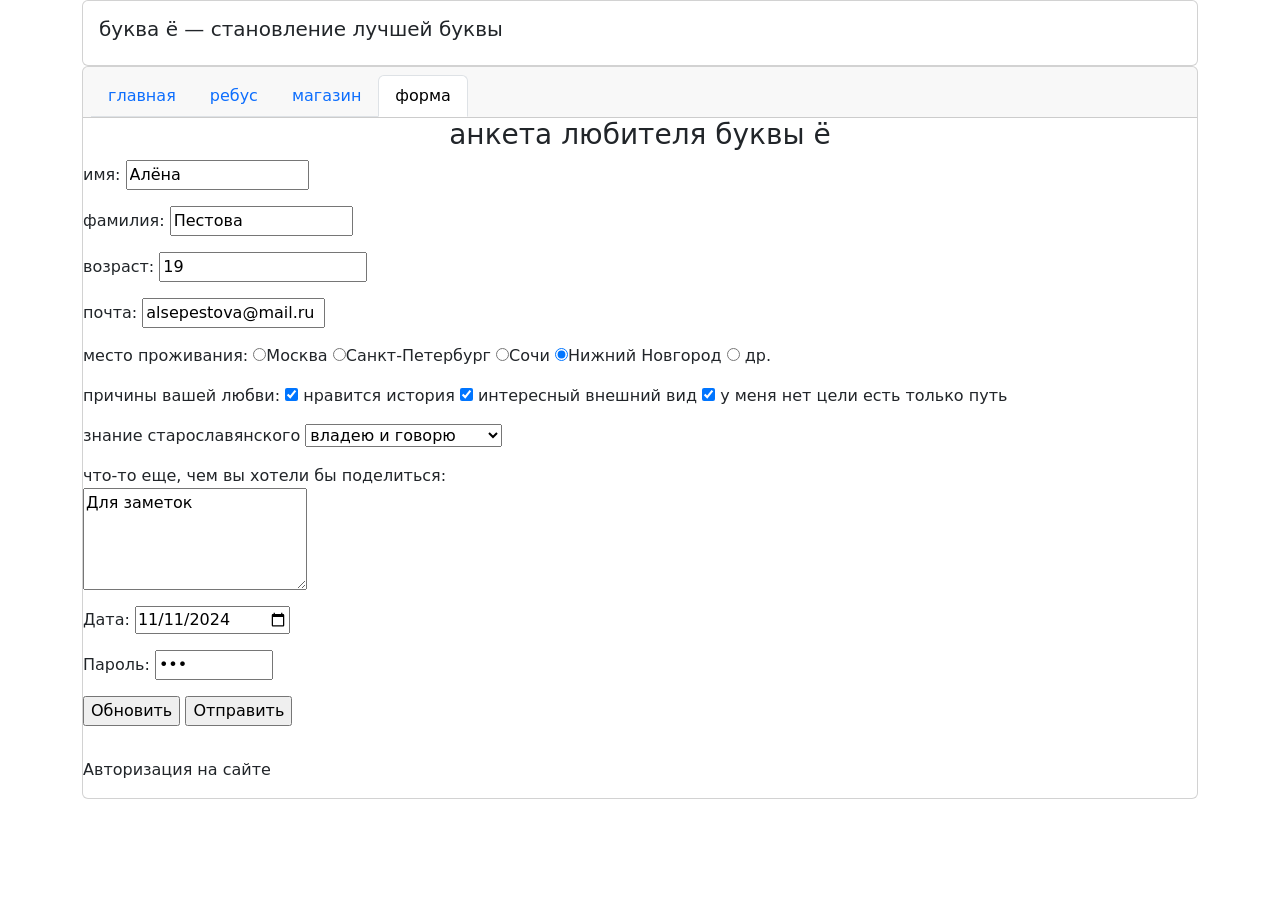
<file: anketa.html>
<html>
<head>
    <title>Анкета</title>
	 <meta charset="utf-8">
	 <meta name="viewport" content="width=device-width, initial-scale=1.0">
	<link rel="stylesheet" href="anketacss.css">
	<link href="https://cdn.jsdelivr.net/npm/bootstrap@5.0.2/dist/css/bootstrap.min.css" rel="stylesheet" integrity="sha384-EVSTQN3/azprG1Anm3QDgpJLIm9Nao0Yz1ztcQTwFspd3yD65VohhpuuCOmLASjC" crossorigin="anonymous">
    <script src="https://cdn.jsdelivr.net/npm/bootstrap@5.0.2/dist/js/bootstrap.bundle.min.js" integrity="sha384-MrcW6ZMFYlzcLA8Nl+NtUVF0sA7MsXsP1UyJoMp4YLEuNSfAP+JcXn/tWtIaxVXM" crossorigin="anonymous"></script>
	<link crossorigin="anonymous" href="https://cdn.jsdelivr.net/npm/bootstrap@5.2.2/dist/css/bootstrap.min.css"
          integrity="sha384-Zenh87qX5JnK2Jl0vWa8Ck2rdkQ2Bzep5IDxbcnCeuOxjzrPF/et3URy9Bv1WTRi" rel="stylesheet"> 
<!-- Подключение JavaScript-файлов Bootstrap и jQuery -->
    <script src="https://code.jquery.com/jquery-3.5.1.slim.min.js" integrity="sha384-DfXdz2htPH0lsSSs5nCTpuj/zy4C+OGpamoFVy38MVBnE+IbbVYUew+OrCXaRkfj" crossorigin="anonymous"></script>
    <script src="https://cdn.jsdelivr.net/npm/bootstrap@4.6.0/dist/js/bootstrap.bundle.min.js" integrity="sha384-Piv4xVNRyMGpqkS2by6br4gNJ7DXjq6IbRdtsd/7cRGqc/XqJsDHbtzX5Lp1WyE+" crossorigin="anonymous"></script>


  <script>
    function showForm() {
    document.getElementById("auth").hidden = false;
    document.getElementById("link").hidden = true;
    }
  </script>
</head>
<body>
<div class="container">
	<header class="card">
        <div class="card-body">
            <h5 class="card-title">буква ё — становление лучшей буквы</h5>
        </div>
    </header>
<div class="card">

    <navigation class="card-header">
	<ul class="nav nav-tabs card-header-tabs">
		<ul class="nav nav-tabs ">
	  <li class="nav-item">
		<a class="nav-link" aria-current="page" href="index.html">главная</a>
	  </li>
	  <li class="nav-item">
		<a class="nav-link" href="ph-2.html">ребус</a>
	  </li>
	  <li class="nav-item">
		<a class="nav-link" href="0650_api_togler.html">магазин</a>
	  </li>
		<li class="nav-item">
		<a class="nav-link  active" href="anketa.html">форма</a>
	  </li>

  </ul>
	</ul>

</navigation>


	<h3 align="center">анкета любителя буквы ё</h3>

<form action="https://ya.ru/" id="UserEnter" name="UserEnter" target="blank">
    <p>имя: <input type="Text" name="f_name" size=17  value="Алёна"></p>
    <p>фамилия: <input type="Text" name="last_name" size=17  value="Пестова"></p>

    <p>возраст: <input type="Number" name="age" size=17 value="19"></p>

    <p>почта: <input type="Text" name="last_name" size=17  value="alsepestova@mail.ru"></p>

    <p>место проживания:
        <input type="Radio" name="place" value="Moscow">Москва
        <input type="Radio" name="place" value="spb">Санкт-Петербург
        <input type="Radio" name="place" value="sochi">Сочи
        <input type="Radio" name="place" value="Nizhny" checked >Нижний Новгород
        <input type="Radio" name="place" value="other" > др.
    </p>

    <p>причины вашей любви:
        <input type="Checkbox" name="experience"  value="нравится история" checked> нравится история
        <input type="Checkbox"  name="experience"   value="интересный внешний вид" checked> интересный внешний вид
        <input type="Checkbox" name="experience" value="у меня нет цели есть только путь" checked> у меня нет цели есть только путь
    </p>

    <p>знание старославянского
        <select name="languages">
            <OPTION value="знаю и говорю">владею и говорю</OPTION>
            <OPTION value="в процессе">в процессе</OPTION>
            <OPTION value="не знаю и не говорю">не знаю и не говорю</OPTION>
        </select>
    </p>

    <p> что-то еще, чем вы хотели бы поделиться:
        <br>
        <TEXTAREA cols=25 rows=4 name="textarea" >Для заметок</TEXTAREA>
    </p>

    <p>Дата: <input type="date" name="user_date"  value='2024-11-11'></p>

    <p>Пароль: <input type="Password" name="password" size=9  value="mew"></p>


    <p>
        <input type="Reset"  name="Reset"  value="Обновить">
        <input type="Submit" name="submit"  value="Отправить">
    </p>
</form>


  <p id="link" onclick="showForm()">Авторизация на сайте</p>
  <form id="auth" hidden>
   <p><label>Логин: <input name="user" required></label></p> <br>
   <p><label>Пароль: <input name="pass" type="password" required></label></p> <br>
   <p><input type="submit" value="Войти"></p>
  </form>
</div>
          <script crossorigin="anonymous" 
		integrity="sha384-OERcA2EqjJCMA+/3y+gxIOqMEjwtxJY7qPCqsdltbNJuaOe923+mo//f6V8Qbsw3"
        src="https://cdn.jsdelivr.net/npm/bootstrap@5.2.2/dist/js/bootstrap.bundle.min.js"></script>
</body>
</html>
</file>
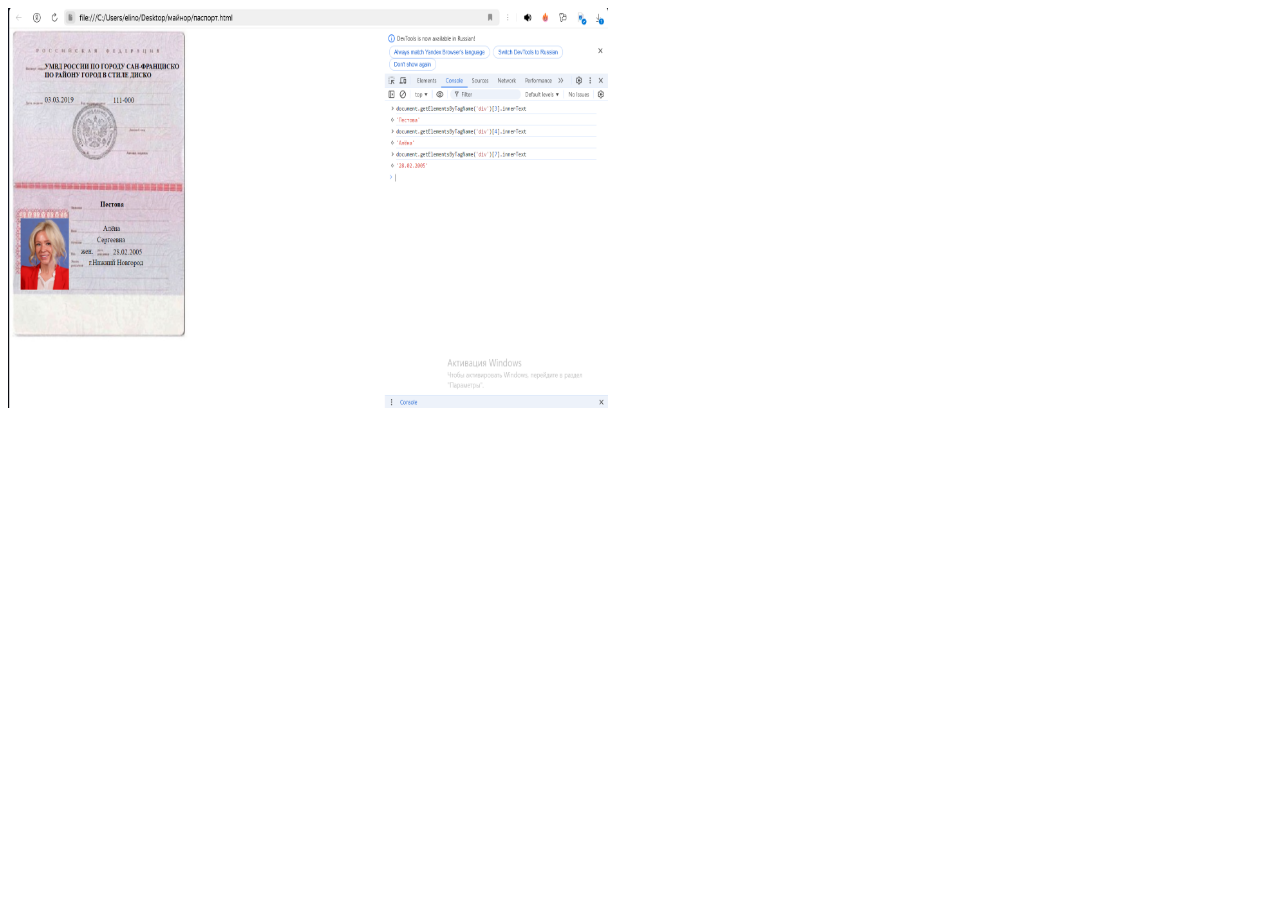
<file: DOM.html>
<!DOCTYPE html>
<html lang="en">
<head>
    <meta charset="UTF-8">
    <title>DOM_JS. Считываем информацию из DOM</title>
    <img height="400" width='600px' src="skrin.png">
</head>
<body>

</body>
</html>
</file>
<file: anketacss.css>
fieldset.one
{
	color:red;
	border-color: black;
	margin-top: 20px;
	margin-right: 50%;
	padding-top: 1px;
	padding-bottom: 1px;
	padding-left: 10px;
	padding-right: 15px;
	border-top-left-radius: 6px;
	border-top-right-radius: 6px;
	border-bottom-left-radius: 6px;
	border-bottom-right-radius: 6px;
	font-weight: bold;
	clear:both; 
	text-align:right;
	line-height:px;
	background-color: AntiqueWhite;
}
fieldset.two
{
	color: brown;
	border-color: cyan;
	margin-top: 20px;
	margin-right: 50%;
	padding-top: 1px;
	padding-bottom: 1px;
	padding-left: 10px;
	padding-right: 10px;
	border-top-left-radius: 6px;
	border-top-right-radius: 6px;
	border-bottom-left-radius: 6px;
	border-bottom-right-radius: 6px;
	font-weight: normal;
	clear:both; 
	line-height:25px;
	background-color: AntiqueWhite;
}
label 
{
	float:left;
	padding-right:20px;
	font-size: 20px;

}

legend
{
	text-align: right;
	color: blue;
	font-weight: bold;
	font-size: 20px;
}

input.radio
{
	font-weight: normal;
}
</file>
